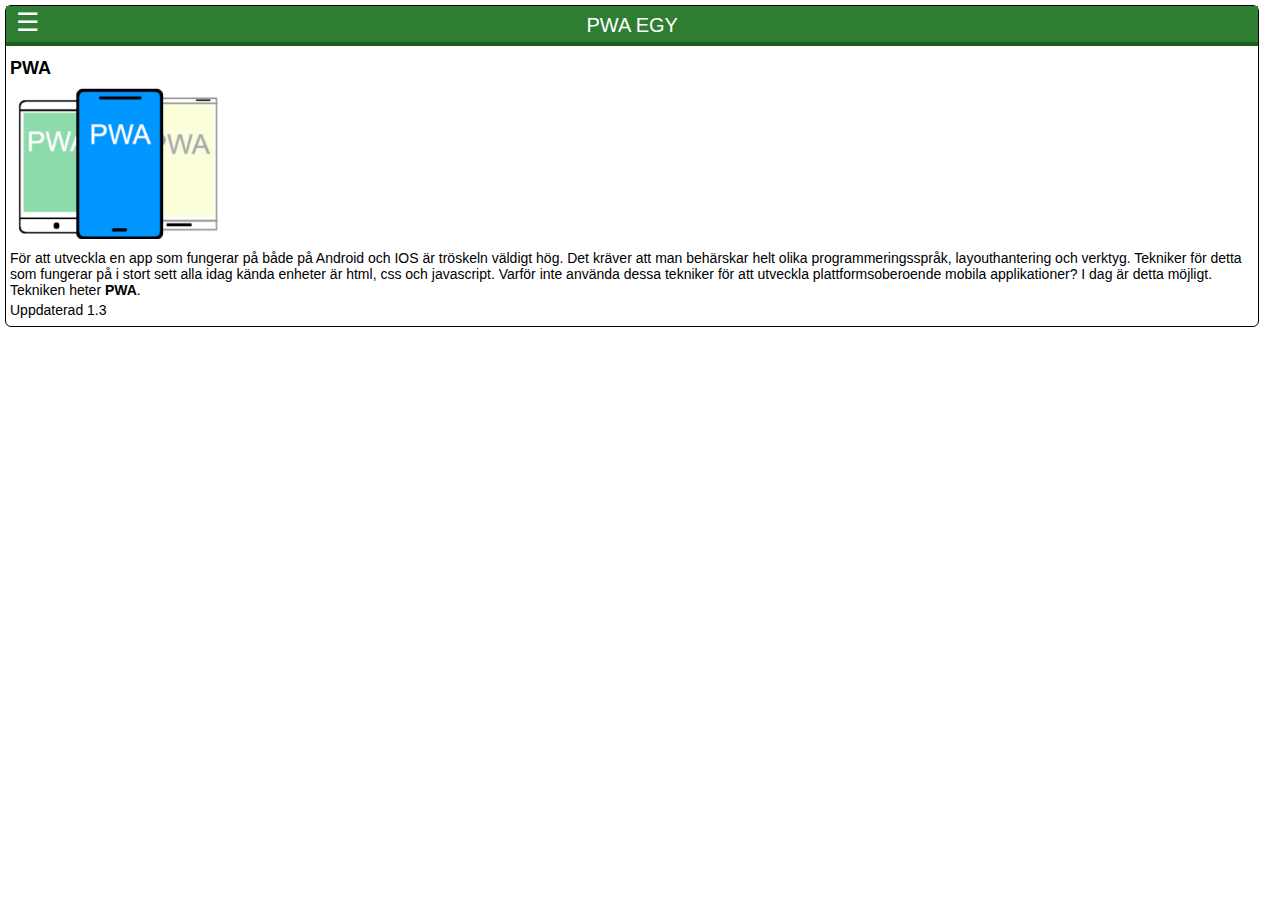
<file: index.html>
<!DOCTYPE html>
<html lang="sv">
<head>
    <title>PWA EGY</title>
    <link rel="stylesheet" type="text/css" href="ux/style.css?v=1.4">
    <script src="ux/script.js?v=1.3"></script>

    <link rel="manifest" href="manifest.json?v=1.4">
    <meta charset="UTF-8">
    <meta name="theme-color" content="#2E7D32">
    <meta name="mobile-web-app-capable" content="yes">

    <meta name="viewport" content="width=device-width, initial-scale=1">

    <link rel="icon" href="favicon.ico">
    <link rel="icon" sizes="192x192" href="img/icon/icon-192x192.png">

    <!-- IOS/IPhone/IPad -->
    <link rel="apple-touch-startup-image" href="img/icon/icon-192x192.png">
    <link rel="apple-touch-icon-precomposed" sizes="72x72" href="img/icon/icon-72x72.png" />
    <link rel="apple-touch-icon-precomposed" sizes="144x144" href="img/icon/icon-144x144.png" />
    <link rel="apple-touch-icon-precomposed" sizes="180x180" href="img/icon/icon-180x180.png" />

    <meta name="apple-mobile-web-app-capable" content="yes">
    <meta name="apple-mobile-web-app-status-bar-style" content="black">
    <meta name="apple-mobile-web-app-title" content="PWA EGY>

    <!-- Fixar länkproblem på iPhone som hoppar till safari -->
    <script>(function(a,b,c){if(c in b&&b[c]){var d,e=a.location,f=/^(a|html)$/i;a.addEventListener("click",function(a){d=a.target;while(!f.test(d.nodeName))d=d.parentNode;"href"in d&&(d.href.indexOf("http")||~d.href.indexOf(e.host))&&(a.preventDefault(),e.href=d.href)},!1)}})(document,window.navigator,"standalone")</script>

</head>
<body>
    <header>
       <button id="menuButton">☰</button>

       <h1>PWA EGY</h1>
   </header>
   <nav id="topNav">
       <ul id="menu">
           <li><a href="index.html">Start</a></li>
           <li><a href="teknik.html">PWA - teknik</a></li>
           <li>Sevice-Worker</li>
           <li>Manifest-filen</li>
           <li>Exempel</li>
       </ul>
   </nav>

    <main>
        <h2>PWA</h2>
        <img src="img/pwaPhones.png" alt="Mobiltelefoner" width="200">

        <p>
            För att utveckla en app som fungerar på både på Android och IOS är
            tröskeln väldigt hög. Det kräver att man behärskar helt olika programmeringsspråk,
            layouthantering och verktyg. Tekniker för detta som fungerar på i stort sett
            alla idag kända enheter är html, css och javascript. Varför inte använda dessa
            tekniker för att utveckla plattformsoberoende mobila applikationer? I dag är detta möjligt.
            Tekniken heter <strong>PWA</strong>.
        </p>
        <p>Uppdaterad 1.3</p>
    </main>

    <footer>

    </footer>
</body>
<script>
    if('serviceWorker' in navigator) {
        window.addEventListener('load', function() {
            navigator.serviceWorker.register('/sw.js?v=1.4');
        });
    }
</script>
</html>
</file>
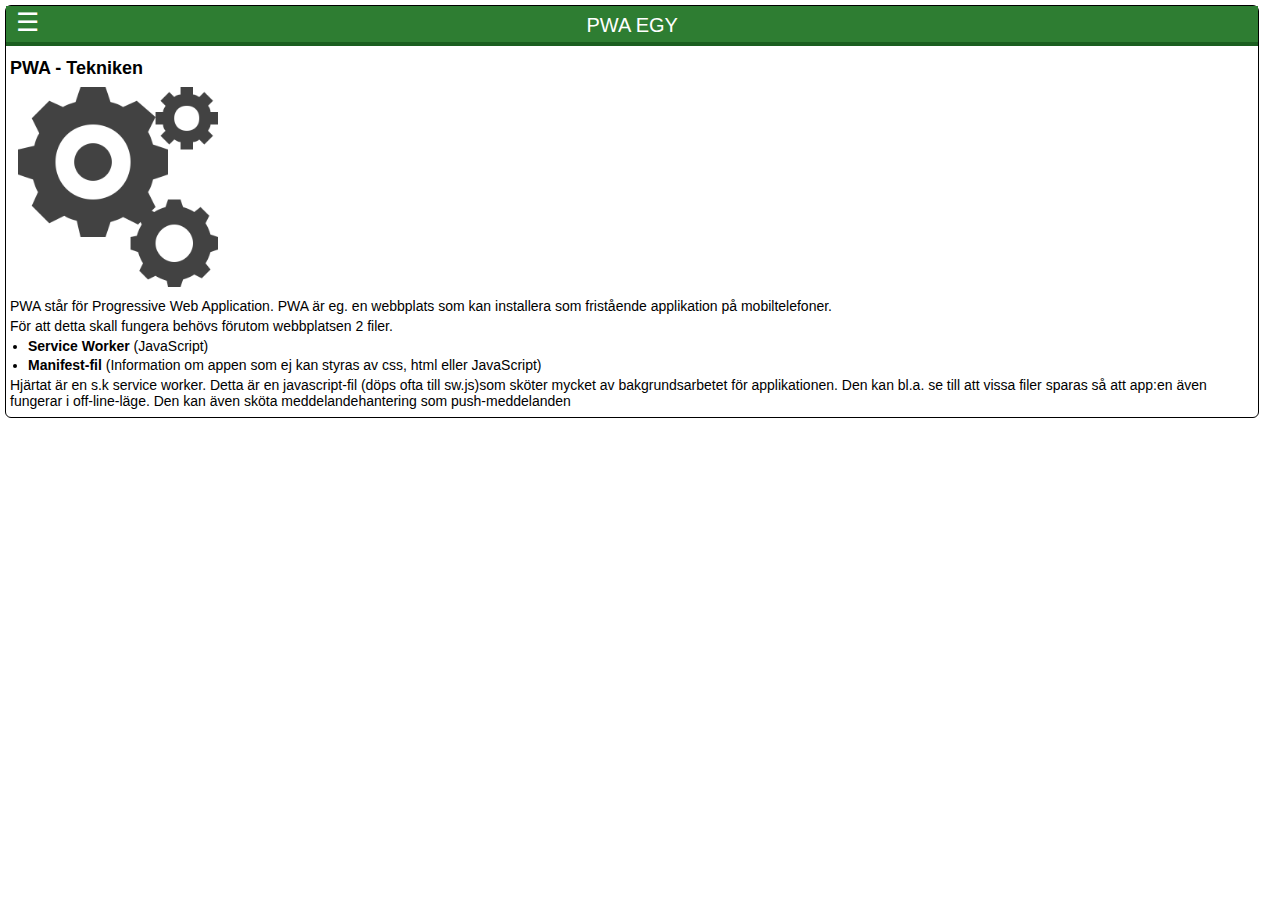
<file: teknik.html>
<!DOCTYPE html>
<html lang="sv">
<head>
    <title>PWA EGY</title>
    <link rel="stylesheet" type="text/css" href="ux/style.css?v=1.4">
    <script src="ux/script.js?v=1.3"></script>

    <link rel="manifest" href="manifest.json?v=1.4">
    <meta charset="UTF-8">
    <meta name="theme-color" content="#2E7D32">
    <meta name="mobile-web-app-capable" content="yes">

    <meta name="viewport" content="width=device-width, initial-scale=1">

    <link rel="icon" href="favicon.ico">
    <link rel="icon" sizes="192x192" href="img/icon/icon-192x192.png">

    <!-- IOS/IPhone/IPad -->
    <link rel="apple-touch-startup-image" href="img/icon/icon-192x192.png">
    <link rel="apple-touch-icon-precomposed" sizes="72x72" href="img/icon/icon-72x72.png" />
    <link rel="apple-touch-icon-precomposed" sizes="144x144" href="img/icon/icon-144x144.png" />
    <link rel="apple-touch-icon-precomposed" sizes="180x180" href="img/icon/icon-180x180.png" />

    <meta name="apple-mobile-web-app-capable" content="yes">
    <meta name="apple-mobile-web-app-status-bar-style" content="black">
    <meta name="apple-mobile-web-app-title" content="PWA EGY>

    <!-- Fixar länkproblem på iPhone som hoppar till safari -->
    <script>(function(a,b,c){if(c in b&&b[c]){var d,e=a.location,f=/^(a|html)$/i;a.addEventListener("click",function(a){d=a.target;while(!f.test(d.nodeName))d=d.parentNode;"href"in d&&(d.href.indexOf("http")||~d.href.indexOf(e.host))&&(a.preventDefault(),e.href=d.href)},!1)}})(document,window.navigator,"standalone")</script>

</head>
<body>
    <header>
       <button id="menuButton">☰</button>

       <h1>PWA EGY</h1>
   </header>
   <nav id="topNav">
       <ul id="menu">
           <li><a href="index.html">Start</a></li>
           <li><a href="teknik.html">PWA - teknik</a></li>
           <li>Sevice-Worker</li>
           <li>Manifest-filen</li>
           <li>Exempel</li>
       </ul>
   </nav>

    <main>
        <h2>PWA - Tekniken</h2>
        <img src="img/sw.png" alt="Mobiltelefoner" width="200">

        <p>PWA står för Progressive Web Application. PWA är eg. en webbplats som kan
            installera som fristående applikation på mobiltelefoner.
        </p>
        <p>
            För att detta skall fungera behövs förutom webbplatsen 2 filer.
            <ul>
                <li><strong>Service Worker</strong> (JavaScript)</li>
                <li><strong>Manifest-fil</strong> (Information om appen som ej kan styras av css, html eller JavaScript)</li>
            </ul>
        </p>
        <p>Hjärtat är en s.k service worker. Detta är en javascript-fil (döps ofta
            till sw.js)som sköter mycket av bakgrundsarbetet för applikationen. Den
            kan bl.a. se till att vissa filer sparas så att app:en även fungerar i
            off-line-läge. Den kan även sköta meddelandehantering som push-meddelanden
        </p>

    </main>
    <footer>

    </footer>
</body>
<script>
    if('serviceWorker' in navigator) {
        window.addEventListener('load', function() {
            navigator.serviceWorker.register('/sw.js?v=1.5');
        });
    }
</script>
</html>
</file>
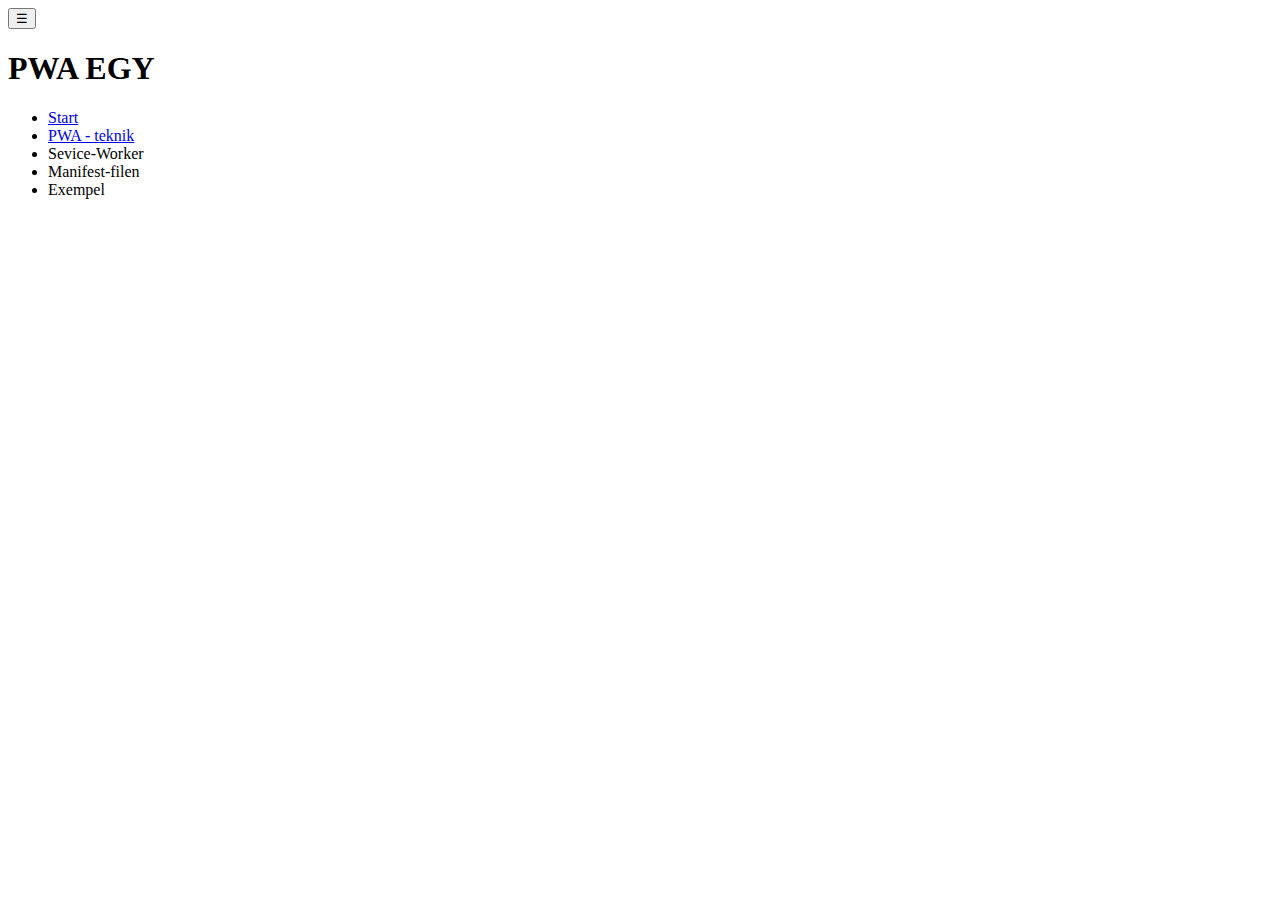
<file: inc/top.html>
<body>
    <header>
       <button id="menuButton">☰</button>

       <h1>PWA EGY</h1>
   </header>
   <nav id="topNav">
       <ul id="menu">
           <li><a href="index.php">Start</a></li>
           <li><a href="teknik.php">PWA - teknik</a></li>
           <li>Sevice-Worker</li>
           <li>Manifest-filen</li>
           <li>Exempel</li>
       </ul>
   </nav>
</file>
<file: ux/style.css>
*{
    padding: 0;
    margin: 0;
    box-sizing: border-box;
}

html{
    font-size: 62.5%;
    height: 100%;
    font-family: Verdana, Arial, Helvetica, sans-serif;
}

body{
	border:1px solid black;
	border-radius:6px;
    margin-left: 5px;
	margin-right: 5px;
    display:inline-block;
    width: 98%;
    margin-top: 5px;
}

header {
	position: relative;
	width: 100%;
	text-align:center;
	height: 40px;
	color: white;
    background-color: #2E7D32;
    border-bottom: 4px solid #1B5E20;

}

header h1 {
    font-family: Verdana, Arial, Helvetica, sans-serif;
    padding-top: 8px;
    font-weight: normal;
}

header button#menuButton{
    display: inline-block;
	position: absolute;
	font-weight: normal;
	top: 1px;
	left: 10px;
	font-size: 2.6rem;
    color: white;
	cursor: pointer;
    vertical-align: top;
    font-family: Verdana, Arial, Helvetica, sans-serif;
    border: 0;
    background-color: transparent;
}

nav#topNav{
    display: none;
    position: absolute;
    top:36px;
    left: 6px;
    background-color: #43A047;
    padding: 5px;
}
nav ul{
    padding: 10px;
}
nav li{
    font-size: 1.8rem;
    margin-bottom: 8px;
    list-style-type: none;
}

nav li a{
    text-decoration: none;
    color: black;
}

main{
    padding: 4px;
    font-size: 1.4rem;
}

h2{
    padding-top: 8px;
    font-weight: bold;
    font-size: 1.8rem;
    font-family: Verdana, Arial, Helvetica, sans-serif;
}

main p{
    font-size: 1.4rem;
    margin-bottom: 4px;
}

main ul>li{
    margin-bottom:3px;
    font-size: 1.4rem;
    margin-left: 18px;
}

main img{
    margin: 8px;

}

@media (max-width: 768px) {
    body{
        margin: 0;
        width: 100%;
        min-width:320px;
		border: none;
    }
    nav#topNav{
        left:0;
    }

    main{
        padding-left: 8px;
		padding-top: 2px;
        font-size: 1.1rem;
		padding-right: 6px;
    }
</file>
